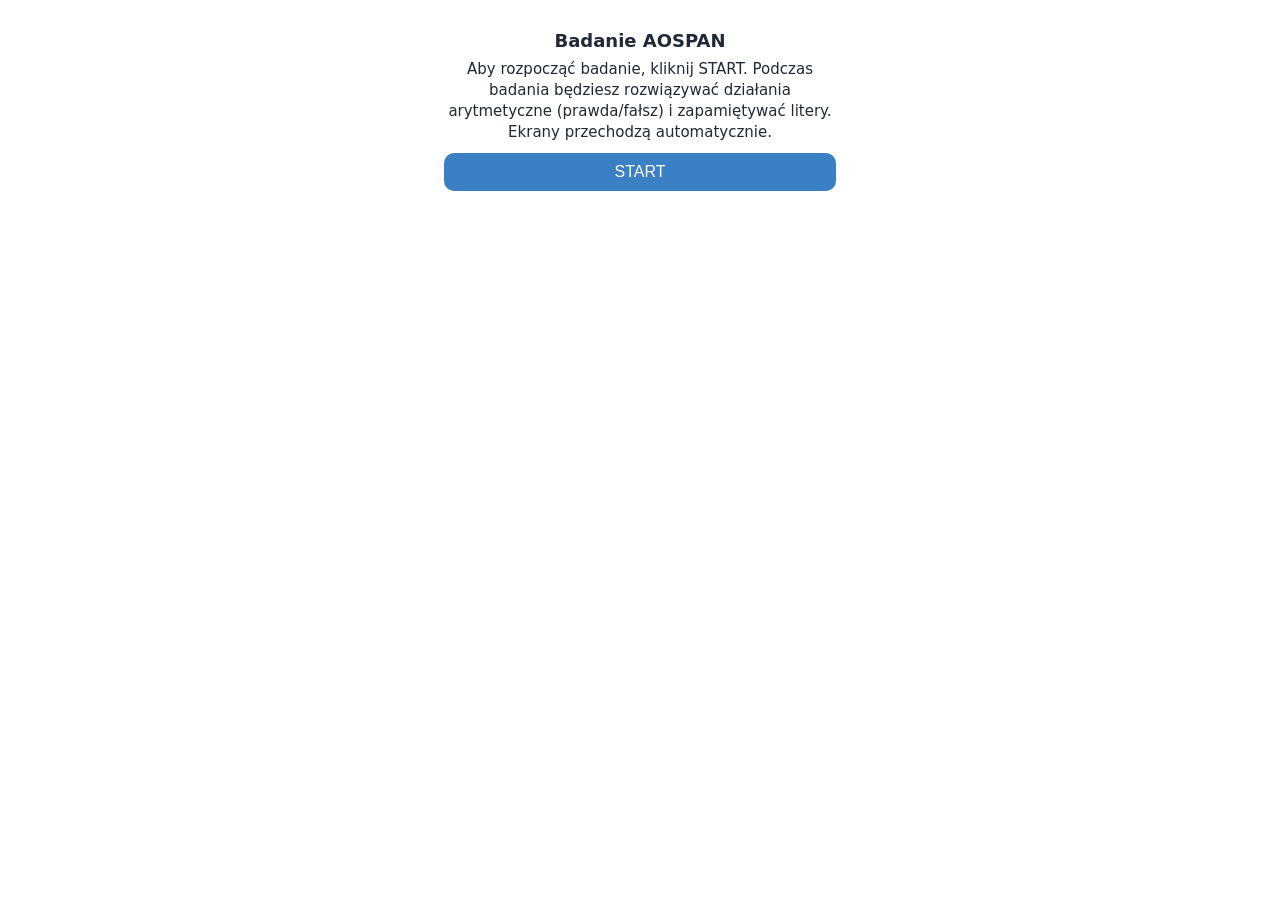
<file: index.html>
<!DOCTYPE html>
<html lang="pl">
<head>
  <meta charset="UTF-8" />
  <meta name="viewport" content="width=device-width, initial-scale=1" />
  <title>AOSPAN — Badanie</title>
  <link rel="stylesheet" href="style.css" />
</head>
<body>
  <main id="app" aria-live="polite"></main>
  <script src="app.js"></script>
</body>
</html>
</file>
<file: style.css>
/* AOSPAN — Styl "Płaski" (Flat) - białe tło, brak cieni */
:root {
  --bg: #ffffff;    /* Białe tło strony */
  --card: #ffffff;  /* Białe tło karty */
  --text: #1f2937;
  --muted: #6b7280;
  --accent: #3b7fc4;
}

* { box-sizing: border-box; }

html, body {
  height: 100%;
  width: 100%;
  margin: 0;
  padding: 0;
  overflow-x: hidden;
  background: var(--bg);
  color: var(--text);
  font-family: Inter, Roboto, system-ui, -apple-system, Segoe UI, Arial, sans-serif;
}

/* --- Główne okno badania --- */
#app {
  display: flex;
  flex-direction: column;
  justify-content: flex-start;
  align-items: center;
  width: 100%;
  max-width: 420px;
  margin: 2vh auto;
  background: var(--card);
  /* USUNIĘTO: box-shadow i border-radius (nie są widoczne przy zlewającym się tle) */
  box-shadow: none; 
  border: none;
  padding: 16px 14px;
}

/* --- Tekst i nagłówki --- */
h2 {
  font-size: 18px;
  text-align: center;
  margin: 6px 0 8px;
}

p {
  text-align: center;
  font-size: 15px;
  line-height: 1.4;
  margin: 0;
}

/* --- Przyciski --- */
.actions {
  display: flex;
  flex-direction: column;
  gap: 10px;
  width: 100%;
  margin-top: 10px;
}

button {
  appearance: none;
  border: none;
  border-radius: 10px;
  padding: 10px 18px;
  font-size: 16px;
  background: var(--accent);
  color: #fff;
  cursor: pointer;
  transition: transform .05s ease, filter .15s ease;
  width: 100%;
}

button.secondary {
  background: #e5e7eb;
  color: #111827;
}

button:active {
  transform: translateY(1px);
}

/* --- Litera wyświetlana podczas zadania --- */
.center {
  display: flex;
  align-items: center;
  justify-content: center;
  min-height: 160px;
}

.letter {
  font-size: 70px;
  font-weight: 800;
  letter-spacing: .04em;
}

/* --- Siatka liter (2 kolumny po 6 elementów) --- */
.grid {
  display: grid;
  grid-template-columns: repeat(2, 1fr);
  gap: 8px;
  width: 100%;
  margin-top: 8px;
}

.grid button {
  font-size: 20px;
  padding: 10px 0;
  border: 1px solid #e5e7eb;
  background: #fff;
  color: #111827;
  border-radius: 8px;
}

/* --- Stopka --- */
footer {
  margin-top: 8px;
  color: var(--muted);
  font-size: 12px;
  text-align: center;
}

/* --- Mobile --- */
@media (max-width: 480px) {
  #app {
    max-width: 95%;
    margin: 1vh auto;
    padding: 12px;
  }
  .letter {
    font-size: 60px;
  }
  .grid {
    grid-template-columns: repeat(2, 1fr);
    gap: 6px;
  }
  .grid button {
    font-size: 18px;
    padding: 8px 0;
  }
  p {
    font-size: 14px;
  }
  footer {
    font-size: 11px;
  }
}

/* === Patch pod Qualtrics (opcjonalny - przywrócony standardowy) === */
html, body { overflow: hidden !important; height: auto !important; }
#app { margin-top: 8px !important; margin-bottom: 0 !important; }
@media (max-width: 480px) {
  #app { max-width: 100% !important; }
}
</file>
